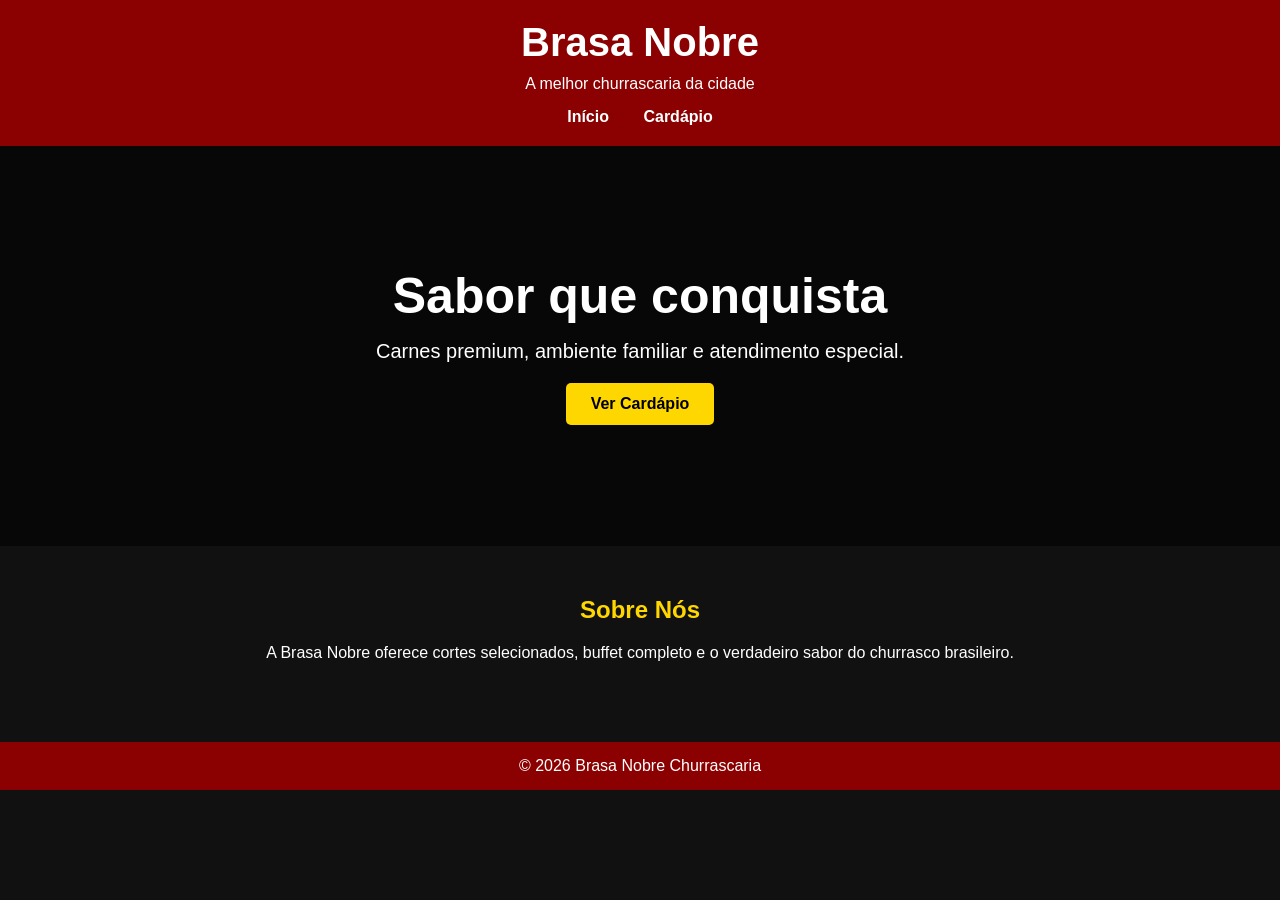
<file: index.html>
<!DOCTYPE html>
<html lang="pt-BR">
<head>
    <meta charset="UTF-8">
    <meta name="viewport" content="width=device-width, initial-scale=1.0">
    <title>Brasa Nobre Churrascaria</title>
    <link rel="stylesheet" href="style.css">
</head>
<body>

    <header>
        <h1>Brasa Nobre</h1>
        <p>A melhor churrascaria da cidade</p>

        <nav>
            <a href="index.html">Início</a>
            <a href="cardapio.html">Cardápio</a>
        </nav>
    </header>

    <section class="banner">
        <h2>Sabor que conquista</h2>
        <p>Carnes premium, ambiente familiar e atendimento especial.</p>
        <a href="cardapio.html" class="btn">Ver Cardápio</a>
    </section>

    <section class="sobre">
        <h2>Sobre Nós</h2>
        <p>
            A Brasa Nobre oferece cortes selecionados,
            buffet completo e o verdadeiro sabor do churrasco brasileiro.
        </p>
    </section>

    <footer>
        <p>© 2026 Brasa Nobre Churrascaria</p>
    </footer>

</body>
</html>
</file>
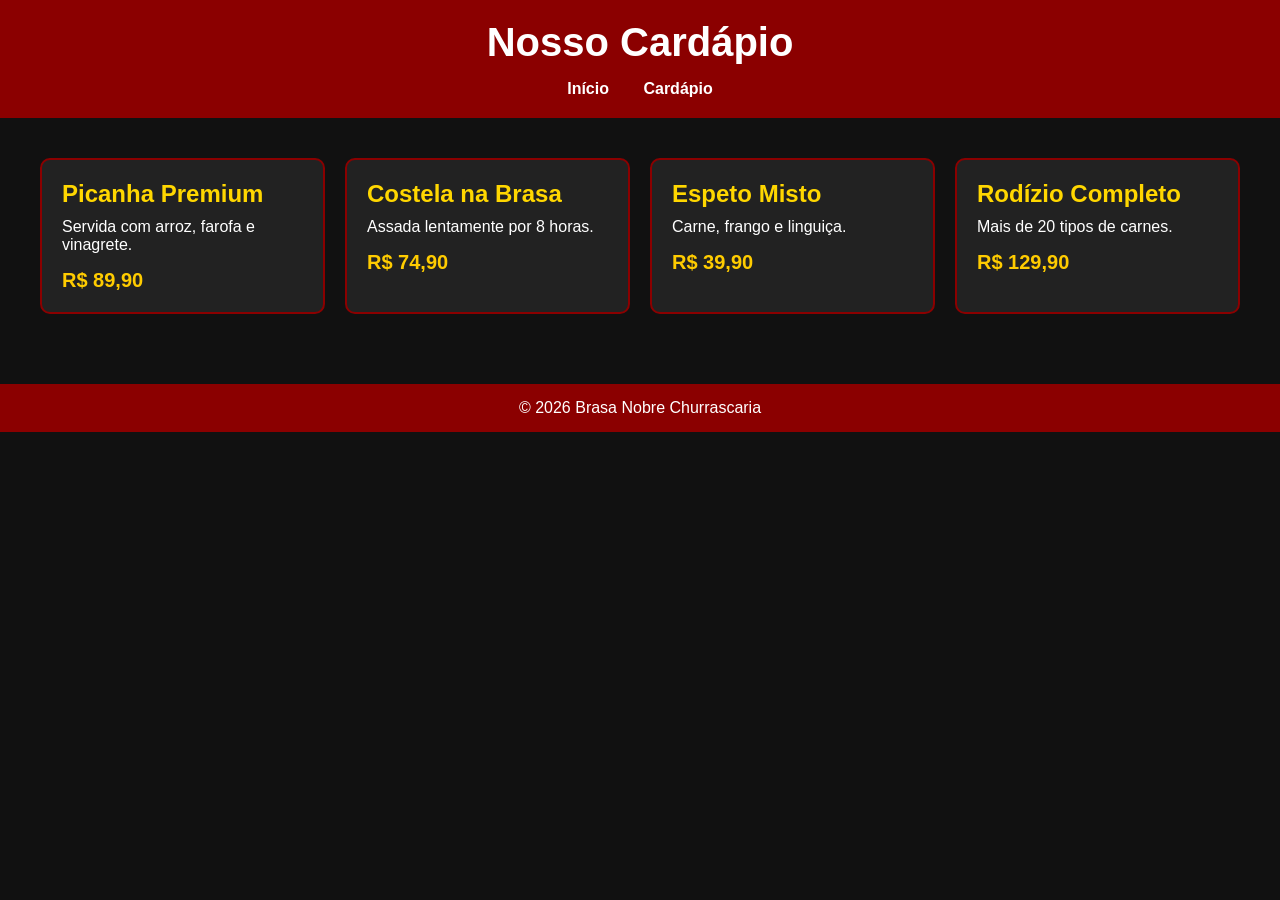
<file: ].html>
<!DOCTYPE html>
<html lang="pt-BR">
<head>
    <meta charset="UTF-8">
    <meta name="viewport" content="width=device-width, initial-scale=1.0">
    <title>Cardápio - Brasa Nobre</title>
    <link rel="stylesheet" href="style.css">
</head>
<body>

    <header>
        <h1>Nosso Cardápio</h1>

        <nav>
            <a href="index.html">Início</a>
            <a href="cardapio.html">Cardápio</a>
        </nav>
    </header>

    <section class="cardapio">

        <div class="item">
            <h2>Picanha Premium</h2>
            <p>Servida com arroz, farofa e vinagrete.</p>
            <span>R$ 89,90</span>
        </div>

        <div class="item">
            <h2>Costela na Brasa</h2>
            <p>Assada lentamente por 8 horas.</p>
            <span>R$ 74,90</span>
        </div>

        <div class="item">
            <h2>Espeto Misto</h2>
            <p>Carne, frango e linguiça.</p>
            <span>R$ 39,90</span>
        </div>

        <div class="item">
            <h2>Rodízio Completo</h2>
            <p>Mais de 20 tipos de carnes.</p>
            <span>R$ 129,90</span>
        </div>

    </section>

    <footer>
        <p>© 2026 Brasa Nobre Churrascaria</p>
    </footer>

</body>
</html>
</file>
<file: style.css>
* {
    margin: 0;
    padding: 0;
    box-sizing: border-box;
    font-family: Arial, sans-serif;
}

body {
    background-color: #111;
    color: white;
}

header {
    background-color: #8B0000;
    padding: 20px;
    text-align: center;
}

header h1 {
    font-size: 40px;
}

header p {
    margin-top: 10px;
}

nav {
    margin-top: 15px;
}

nav a {
    color: white;
    text-decoration: none;
    margin: 0 15px;
    font-weight: bold;
}

nav a:hover {
    color: #FFD700;
}

.banner {
    height: 400px;
    background: linear-gradient(rgba(0,0,0,0.6),
    rgba(0,0,0,0.6)),
    url('https://images.unsplash.com/photo-1555939594-58d7cb561ad1?q=80&w=1200');
    
    background-size: cover;
    background-position: center;

    display: flex;
    flex-direction: column;
    justify-content: center;
    align-items: center;
    text-align: center;

    padding: 20px;
}

.banner h2 {
    font-size: 50px;
    margin-bottom: 15px;
}

.banner p {
    font-size: 20px;
    margin-bottom: 20px;
}

.btn {
    background-color: #FFD700;
    color: black;
    padding: 12px 25px;
    text-decoration: none;
    border-radius: 5px;
    font-weight: bold;
}

.btn:hover {
    background-color: #ffcc00;
}

.sobre {
    padding: 50px 20px;
    text-align: center;
}

.sobre h2 {
    margin-bottom: 20px;
    color: #FFD700;
}

.cardapio {
    padding: 40px;
    display: grid;
    grid-template-columns: repeat(auto-fit, minmax(250px, 1fr));
    gap: 20px;
}

.item {
    background-color: #222;
    padding: 20px;
    border-radius: 10px;
    border: 2px solid #8B0000;
}

.item h2 {
    color: #FFD700;
    margin-bottom: 10px;
}

.item p {
    margin-bottom: 15px;
}

.item span {
    font-size: 20px;
    font-weight: bold;
    color: #ffcc00;
}

footer {
    background-color: #8B0000;
    text-align: center;
    padding: 15px;
    margin-top: 30px;
}
</file>
